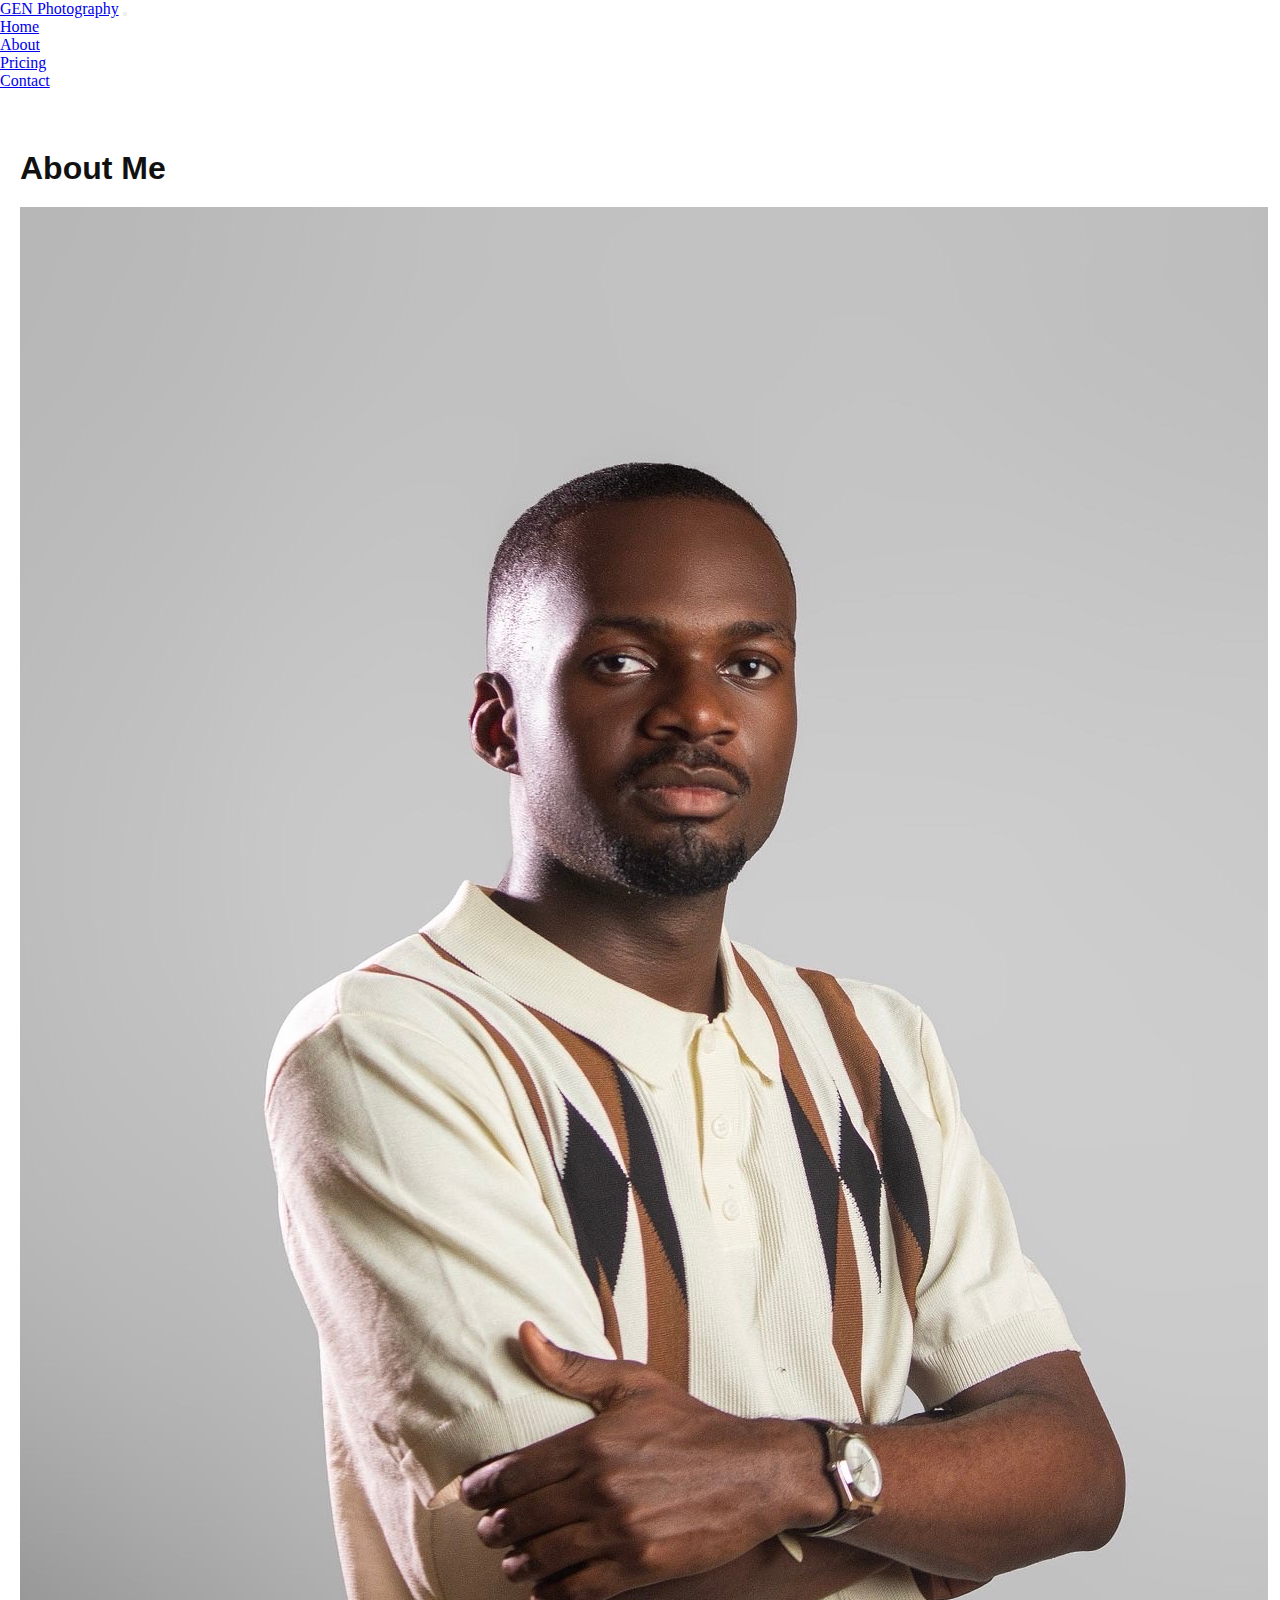
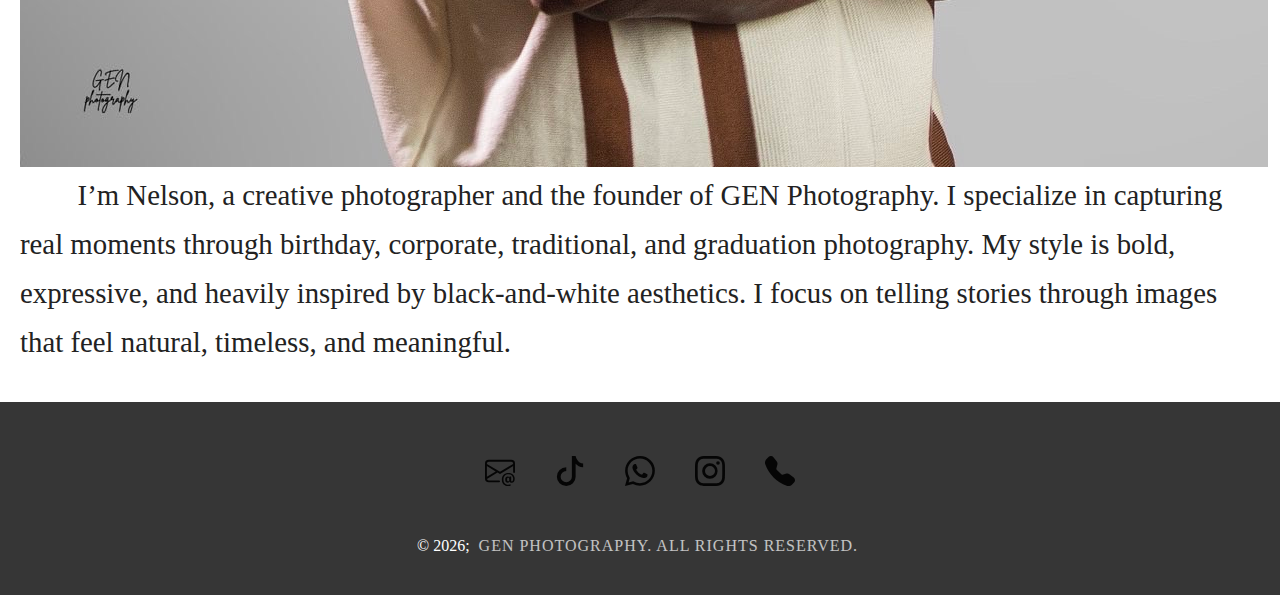
<file: about.html>
<!DOCTYPE html>
<html lang="en" >
<head>
  <meta charset="UTF-8" />
  <meta name="viewport" content="width=device-width, initial-scale=1.0" />
  <title>About me</title>

  <!-- Bootstrap CDN  -->
  
<link href="https://cdn.jsdelivr.net/npm/bootstrap@5.3.8/dist/css/bootstrap.min.css" rel="stylesheet" integrity="sha384-sRIl4kxILFvY47J16cr9ZwB07vP4J8+LH7qKQnuqkuIAvNWLzeN8tE5YBujZqJLB" crossorigin="anonymous">


  <!-- Google Fonts -->
  <link rel="preconnect" href="https://fonts.googleapis.com">
  <link rel="preconnect" href="https://fonts.gstatic.com" crossorigin>

  <!-- Custom CSS (always below Bootstrap) -->
  <link rel="stylesheet" href="style.css">

  <!-- Internal CSS (optional) -->
  <!--
  <style>
    /* Use for quick overrides or testing */
  </style>
  -->

</head>
<body>
    <!-- Navbar opening-->
<nav class="navbar navbar-expand-lg bg-body-tertiary">
  <div class="container-fluid">
    <a class="navbar-brand" href="#">GEN Photography</a>
    <button class="navbar-toggler" type="button" data-bs-toggle="collapse" data-bs-target="#navbarNav" aria-controls="navbarNav" aria-expanded="false" aria-label="Toggle navigation">
      <span class="navbar-toggler-icon"></span>
    </button>
    <div class="collapse navbar-collapse" id="navbarNav">
      <ul class="navbar-nav">
        <li class="nav-item">
          <a class="nav-link active" aria-current="page" href="index.html">Home</a>
        </li>
        <li class="nav-item">
          <a class="nav-link" href="about.html" >About </a>
        </li>
        <li class="nav-item">
          <a class="nav-link" href="pricing.html">Pricing</a>
        </li>
        <li class="nav-item">
          <a class="nav-link" href="#contact">Contact</a>
        </li>
       <!--  
        <li class="nav-item">
          <a class="nav-link disabled" aria-disabled="true">Disabled</a>
        </li> 
        -->
        <!--  <li class="nav-item">
          <a class="nav-link disabled" aria-disabled="true">Disabled</a>
        </li>
        -->
      </ul>
    </div>
  </div>
</nav>
<!-- Navbar closing-->

<!-- about nelson -->

<section id="about" class="about-section">

  <div class="container">
    <div class="row align-items-center">

      <!-- Image on the LEFT -->
      <div class="col-md-6">
           <h2 class="about-title">About Me</h2>
        <img
          src="assets/IMG_7632.JPG"
          alt="A picture of Nelson Esiri, GEN Photography"
          class="about-nelson-image img-fluid"
        />
      </div>

      <!-- Text on the RIGHT -->
      <div class="col-md-6">
        <p>
            I’m Nelson, a creative photographer and the founder of GEN Photography.
          I specialize in capturing real moments through birthday, corporate,
          traditional, and graduation photography.

          My style is bold, expressive, and heavily inspired by black-and-white
          aesthetics. I focus on telling stories through images that feel natural,
          timeless, and meaningful.
        </p>
      </div>

    </div>
  </div>
</section>
<!-- about nelson closing-->
 <!-- Footer -->
   <footer class="footercontainer" id="contact">
    <div class="socialicons">
   <a href="mailto:nelesiri@gmail.com">
 <i> <img src="assets/icons/envelope-at.svg" alt="Email"></i>
</a>
    <a href="https://www.tiktok.com/@genphotography" target="_blank">
      <i><img src="assets/icons/tiktok.svg" alt="TikTok"></i>
    </a>
    <a href="https://wa.me/2349014128970" target="_blank">
  <i><img src="assets/icons/whatsapp.svg" alt="WhatsApp"></i>
</a>
    <a href="https://www.instagram.com/nelsonnesiri" target="_blank">
      <i><img src="assets/icons/instagram.svg" alt="Instagram" ></i>
    </a>
    <a href="tel:09014128970">
      <i><img src="assets/icons/telephone-fill.svg" alt="Phone"></i>
    </a>
    </div>
    <div class="footerbottom"><p>&copy; 2026; <span class="designer"> GEN Photography. All rights reserved.</span> </span></p></div>
   </footer>
  <!-- powered by studio HA -->
<script src="https://cdn.jsdelivr.net/npm/bootstrap@5.3.8/dist/js/bootstrap.bundle.min.js" integrity="sha384-FKyoEForCGlyvwx9Hj09JcYn3nv7wiPVlz7YYwJrWVcXK/BmnVDxM+D2scQbITxI" crossorigin="anonymous"></script>
</body>
 </html>
</file>
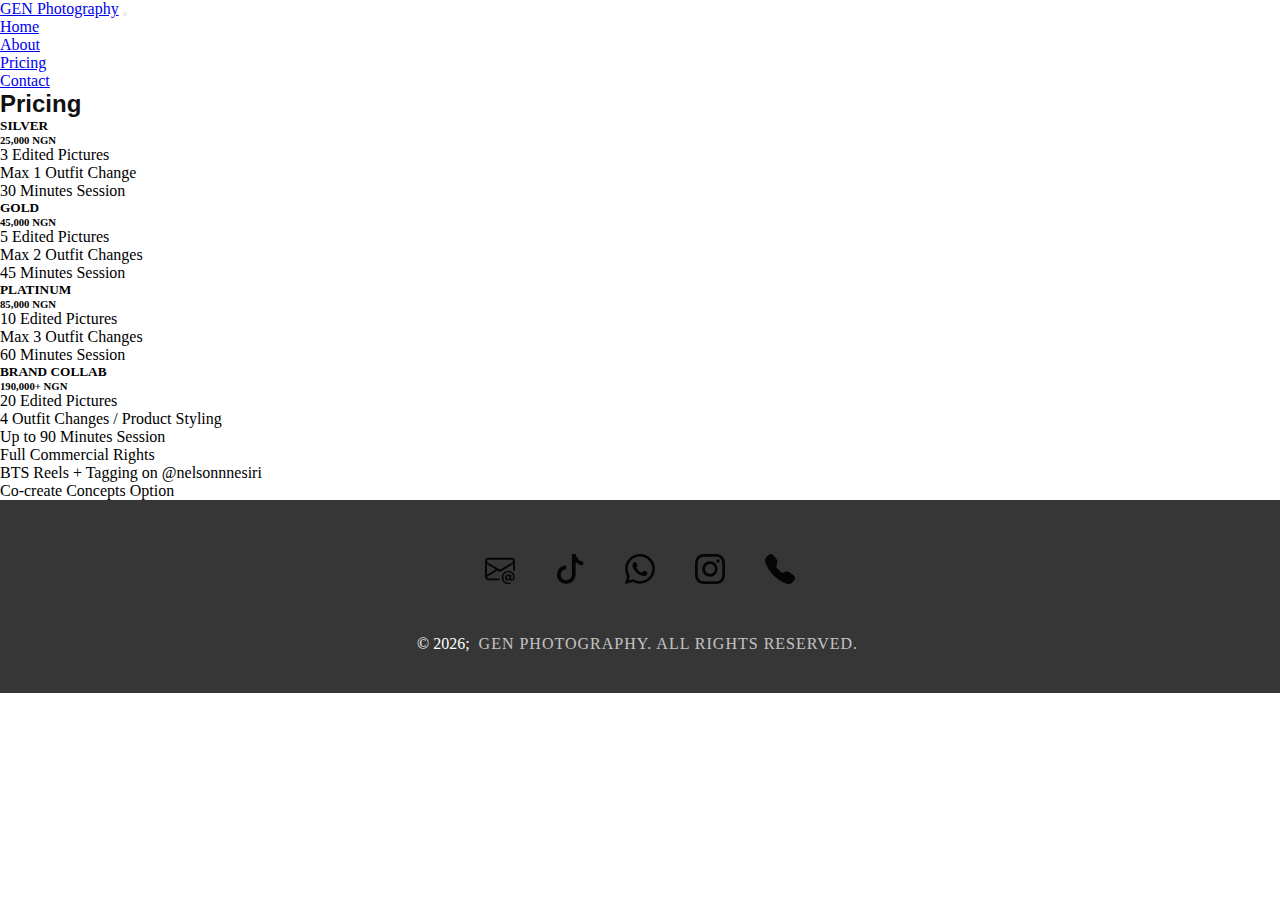
<file: pricing.html>
<!DOCTYPE html>
<html lang="en" >
<head>
  <meta charset="UTF-8" />
  <meta name="viewport" content="width=device-width, initial-scale=1.0" />
  <title>GEN Photography</title>

  <!-- Bootstrap CDN  -->
  
<link href="https://cdn.jsdelivr.net/npm/bootstrap@5.3.8/dist/css/bootstrap.min.css" rel="stylesheet" integrity="sha384-sRIl4kxILFvY47J16cr9ZwB07vP4J8+LH7qKQnuqkuIAvNWLzeN8tE5YBujZqJLB" crossorigin="anonymous">


  <!-- Google Fonts -->
  <link rel="preconnect" href="https://fonts.googleapis.com">
  <link rel="preconnect" href="https://fonts.gstatic.com" crossorigin>

  <!-- Custom CSS (always below Bootstrap) -->
  <link rel="stylesheet" href="style.css">

  <!-- Internal CSS (optional) -->
  <!--
  <style>
    /* Use for quick overrides or testing */
  </style>
  -->

</head>

 <!-- Navbar opening-->
<nav class="navbar navbar-expand-lg bg-body-tertiary">
  <div class="container-fluid">
    <a class="navbar-brand" href="#">GEN Photography</a>
    <button class="navbar-toggler" type="button" data-bs-toggle="collapse" data-bs-target="#navbarNav" aria-controls="navbarNav" aria-expanded="false" aria-label="Toggle navigation">
      <span class="navbar-toggler-icon"></span>
    </button>
    <div class="collapse navbar-collapse" id="navbarNav">
      <ul class="navbar-nav">
        <li class="nav-item">
          <a class="nav-link active" aria-current="page" href="index.html">Home</a>
        </li>
        <li class="nav-item">
          <a class="nav-link" href="about.html" >About </a>
        </li>
        <li class="nav-item">
          <a class="nav-link" href="pricing.html">Pricing</a>
        </li>
        <li class="nav-item">
          <a class="nav-link" href="#contact">Contact</a>
        </li>
       <!--  
        <li class="nav-item">
          <a class="nav-link disabled" aria-disabled="true">Disabled</a>
        </li> 
        -->
        <!--  <li class="nav-item">
          <a class="nav-link disabled" aria-disabled="true">Disabled</a>
        </li>
        -->
      </ul>
    </div>
  </div>
</nav>
<!-- Navbar closing-->
<!-- Pricing Section -->
<section id="pricing" class="pricing-section py-5 bg-light">
  <div class="container">
    <h2 class="text-center mb-5">Pricing</h2>
    <div class="row justify-content-center">

      <!-- Silver -->
      <div class="col-md-6 col-lg-3 mb-4">
        <div class="card text-center h-100 shadow-sm">
          <div class="card-body">
            <h5 class="card-title">SILVER</h5>
            <h6 class="card-price">25,000 NGN</h6>
            <ul class="list-unstyled mt-3 mb-4">
              <li>3 Edited Pictures</li>
              <li>Max 1 Outfit Change</li>
              <li>30 Minutes Session</li>
            </ul>
          </div>
        </div>
      </div>

      <!-- Gold -->
      <div class="col-md-6 col-lg-3 mb-4">
        <div class="card text-center h-100 shadow-sm">
          <div class="card-body">
            <h5 class="card-title">GOLD</h5>
            <h6 class="card-price">45,000 NGN</h6>
            <ul class="list-unstyled mt-3 mb-4">
              <li>5 Edited Pictures</li>
              <li>Max 2 Outfit Changes</li>
              <li>45 Minutes Session</li>
            </ul>
          </div>
        </div>
      </div>
       <!-- Platinum -->
      <div class="col-md-6 col-lg-3 mb-4">
        <div class="card text-center h-100 shadow-sm">
          <div class="card-body">
            <h5 class="card-title">PLATINUM</h5>
            <h6 class="card-price">85,000 NGN</h6>
            <ul class="list-unstyled mt-3 mb-4">
              <li>10 Edited Pictures</li>
              <li>Max 3 Outfit Changes</li>
              <li>60 Minutes Session</li>
            </ul>
          </div>
        </div>
      </div>

      <!-- Brand Collab -->
      <div class="col-md-6 col-lg-3 mb-4">
        <div class="card text-center h-100 shadow-sm">
          <div class="card-body">
            <h5 class="card-title">BRAND COLLAB</h5>
            <h6 class="card-price">190,000+ NGN</h6>
            <ul class="list-unstyled mt-3 mb-4">
              <li>20 Edited Pictures</li>
              <li>4 Outfit Changes / Product Styling</li>
              <li>Up to 90 Minutes Session</li>
              <li>Full Commercial Rights</li>
              <li>BTS Reels + Tagging on @nelsonnnesiri</li>
              <li>Co-create Concepts Option</li>
            </ul>
          </div>
        </div>
      </div>

    </div>
  </div>
</section>
<!-- Footer -->
   <footer class="footercontainer" id="contact">
    <div class="socialicons">
   <a href="mailto:nelesiri@gmail.com">
 <i> <img src="assets/icons/envelope-at.svg" alt="Email"></i>
</a>
    <a href="https://www.tiktok.com/@genphotography" target="_blank">
      <i><img src="assets/icons/tiktok.svg" alt="TikTok"></i>
    </a>
    <a href="https://wa.me/2349014128970" target="_blank">
  <i><img src="assets/icons/whatsapp.svg" alt="WhatsApp"></i>
</a>
    <a href="https://www.instagram.com/nelsonnesiri" target="_blank">
      <i><img src="assets/icons/instagram.svg" alt="Instagram" ></i>
    </a>
    <a href="tel:09014128970">
      <i><img src="assets/icons/telephone-fill.svg" alt="Phone"></i>
    </a>
    </div>
    <div class="footerbottom"><p>&copy; 2026; <span class="designer"> GEN Photography. All rights reserved.</span> </span></p></div>
   </footer>
  <!-- powered by studio HA -->
<script src="https://cdn.jsdelivr.net/npm/bootstrap@5.3.8/dist/js/bootstrap.bundle.min.js" integrity="sha384-FKyoEForCGlyvwx9Hj09JcYn3nv7wiPVlz7YYwJrWVcXK/BmnVDxM+D2scQbITxI" crossorigin="anonymous"></script>
</body>
</file>
<file: style.css>
*{
    padding: 0;
    margin: 0;
    box-sizing: border-box;
}
footer{ 
  background-color: #363636; /* ash grey */
  color: white;
  padding: 20px 20px; 
}


.footerbottom p{
    margin:;
}
.socialicons {
    display: flex;
    justify-content: center;
  color: white;;
   
}
.socialicons a {
    color: white;
    font-size: 24px;
    transition: color 0.3s;
    text-decoration: none;
    padding: 10px;
    margin: 10px;
    border-radius: 10%;
}
.socialicons a i{
    font-size: 2em;
    color: black;
    opacity: 0.9;
}

.socialicons a :hover {
    background-color: white;
    transition: 0.5s;
}
.socialicons a :hover i{
    background-color: white;
    transition: 0.5s;
}

.socialicons a img {
    width: 30px;   /* adjust as needed */
    height: 30px;  /* maintain aspect ratio */
}

.footerbottom{
    
    padding: 20px;
    text-align: center; 
    border-radius: 1%;
}
.footerbottom p{
    color: white;
}
.designer{
    opacity: 0.7;
    text-transform: uppercase;
    letter-spacing: 1px;
    font-weight: 400 ;
    margin: 0px 5px;
}

.Carousel slide {
  height: 60vh;
  min-height: 400px;
  max-height: 700px;
}
.carousel-item img {
  height: 100%;
  width: 100%;
  object-fit: cover;
}

.about-section {
  margin-top: 40px;
  padding: 20px 20px;
}

.about-section p {
  font-size: 1.2rem;      /* default for small screens */
  line-height: 1.8;  
   text-indent: 2em;     /* makes it easier to read */         /* if background is dark */
}


@media (min-width: 768px) {  /* medium screens */
  .about-section p {
    font-size: 1.5rem;
  }
}

@media (min-width: 1200px) { /* large screens */
  .about-section p {
    font-size: 1.8rem;
  }
}

@media (max-width: 768px) {
  .about-nelson-image {
    margin-bottom: 20px; /* adds space below image on mobile */
  }
}

.about-title {
  font-family: 'Montserrat', sans-serif; /* clean modern sans-serif */
  font-weight: 700;
  font-size: 2rem;
  margin-bottom: 20px;
  color: #111;
}

.col-md-6 p {
  font-family: 'Merriweather', serif; /* paragraph serif */
  line-height: 1.7;
  color: #222;
  margin-bottom: 15px; /* spacing between paragraphs */
}

.row align-items-center {
  align-items: start; 
}
..gallery-section {
  margin-bottom: 40px; /* adjust number to your liking */
}

h2{
    font-family: 'Montserrat', sans-serif;
    font-weight: 700;
    color: #111;
}
</file>
